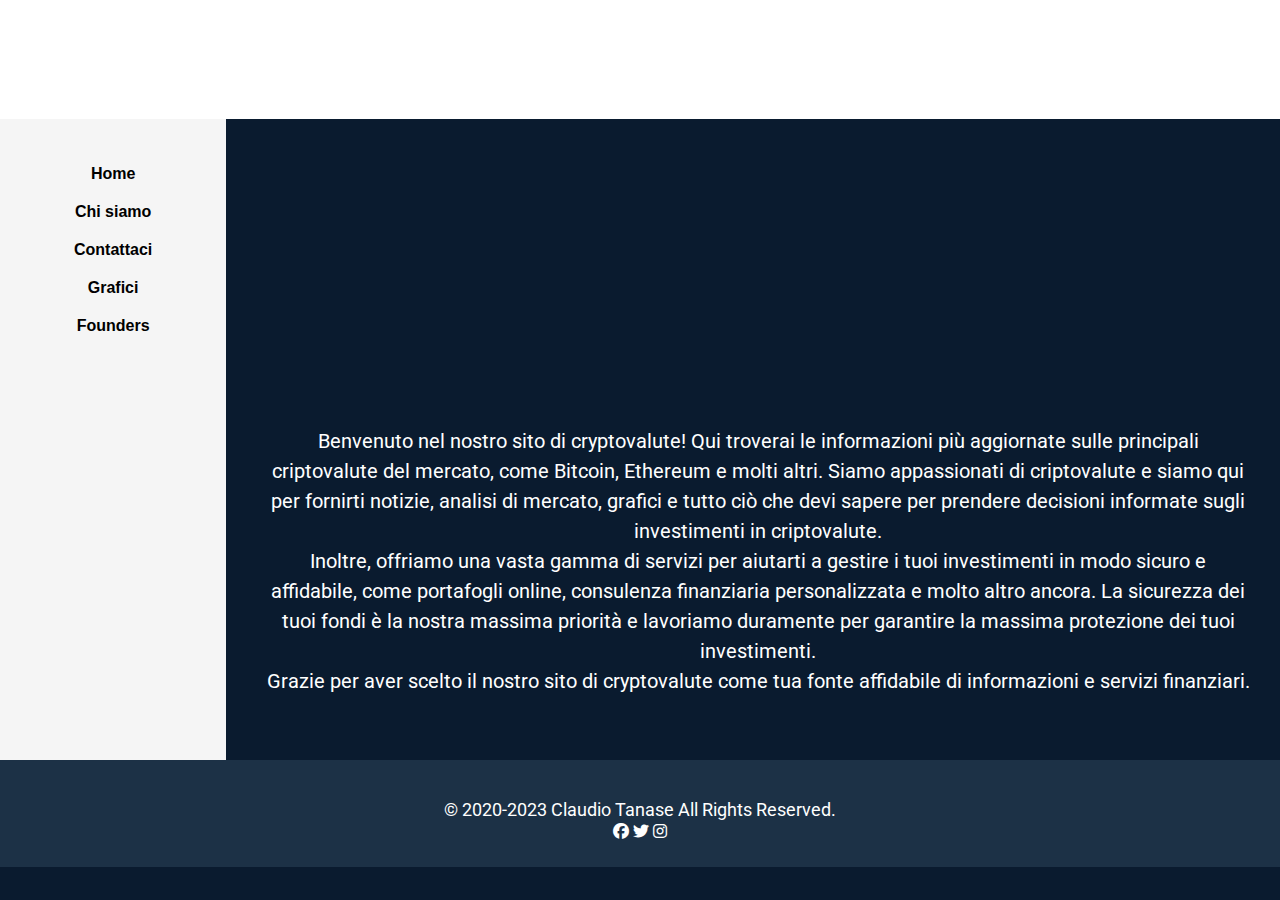
<file: Index.html>
<!DOCTYPE html>
<html lang="it">
  <head>

    <!-- Stile per font paragrafo sezione home -->
    <style>
      p {
        font-family: "Roboto", sans-serif;
        font-size: 18px;
        line-height: 1.5;
      }
    </style>
    <link
      href="https://fonts.googleapis.com/css?family=Roboto"
      rel="stylesheet"
    />
    <link
      rel="stylesheet"
      href="https://cdnjs.cloudflare.com/ajax/libs/font-awesome/6.3.0/css/all.min.css"
    />
    <meta charset="utf-8" />
    <title>Crypto Genius</title>
    <link href="stile.css" rel="stylesheet" type="text/css" media="all" />
    <meta name="viewport" content="width=device-width, initial-scale=1.0" />
  </head>

  <body>
    <header>
      <a href="Index.html"><img src="img/Logo_Crypto.png" alt="Logo_Crypto" height="110px" /></a>
    </header>
    <div class="container">
      <nav>
        <br /><br />
        <ul>
          <li><a href="Index.html">Home</a></li>
          <li><a href="chisiamo.html">Chi siamo</a></li>
          <li><a href="contattaci.html">Contattaci</a></li>
          <li><a href="Grafici.html">Grafici</a></li>
          <li><a href="Staff.html">Founders</a></li>
        </ul>
      </nav>
      <section>
        <article>
          <img
            src="img/auto.png"
            alt="Immagine del post"
            height="300px"
            width="500px"
          />
          <p>
            Benvenuto nel nostro sito di cryptovalute! Qui troverai le
            informazioni più aggiornate sulle principali criptovalute del
            mercato, come Bitcoin, Ethereum e molti altri. Siamo appassionati di
            criptovalute e siamo qui per fornirti notizie, analisi di mercato,
            grafici e tutto ciò che devi sapere per prendere decisioni informate
            sugli investimenti in criptovalute.
          </p>
          <p>
            Inoltre, offriamo una vasta gamma di servizi per aiutarti a gestire
            i tuoi investimenti in modo sicuro e affidabile, come portafogli
            online, consulenza finanziaria personalizzata e molto altro ancora.
            La sicurezza dei tuoi fondi è la nostra massima priorità e lavoriamo
            duramente per garantire la massima protezione dei tuoi investimenti.
          </p>
          <p>
            Grazie per aver scelto il nostro sito di cryptovalute come tua fonte
            affidabile di informazioni e servizi finanziari.
          </p>
        </article>
      </section>
    </div>
    <footer>
      <br />
      <br />
      <p>© 2020-2023 Claudio Tanase All Rights Reserved.</p>
      <a href="https://it-it.facebook.com/"><i class="fab fa-facebook"></i></a>
      <a href="https://twitter.com/claudio_tanase"><i class="fab fa-twitter"></i></a>
      <a href="https://www.instagram.com/tanaseclaudio_/"
        ><i class="fab fa-instagram"></i
      ></a>
    </footer>
  </body>
</html>
</file>
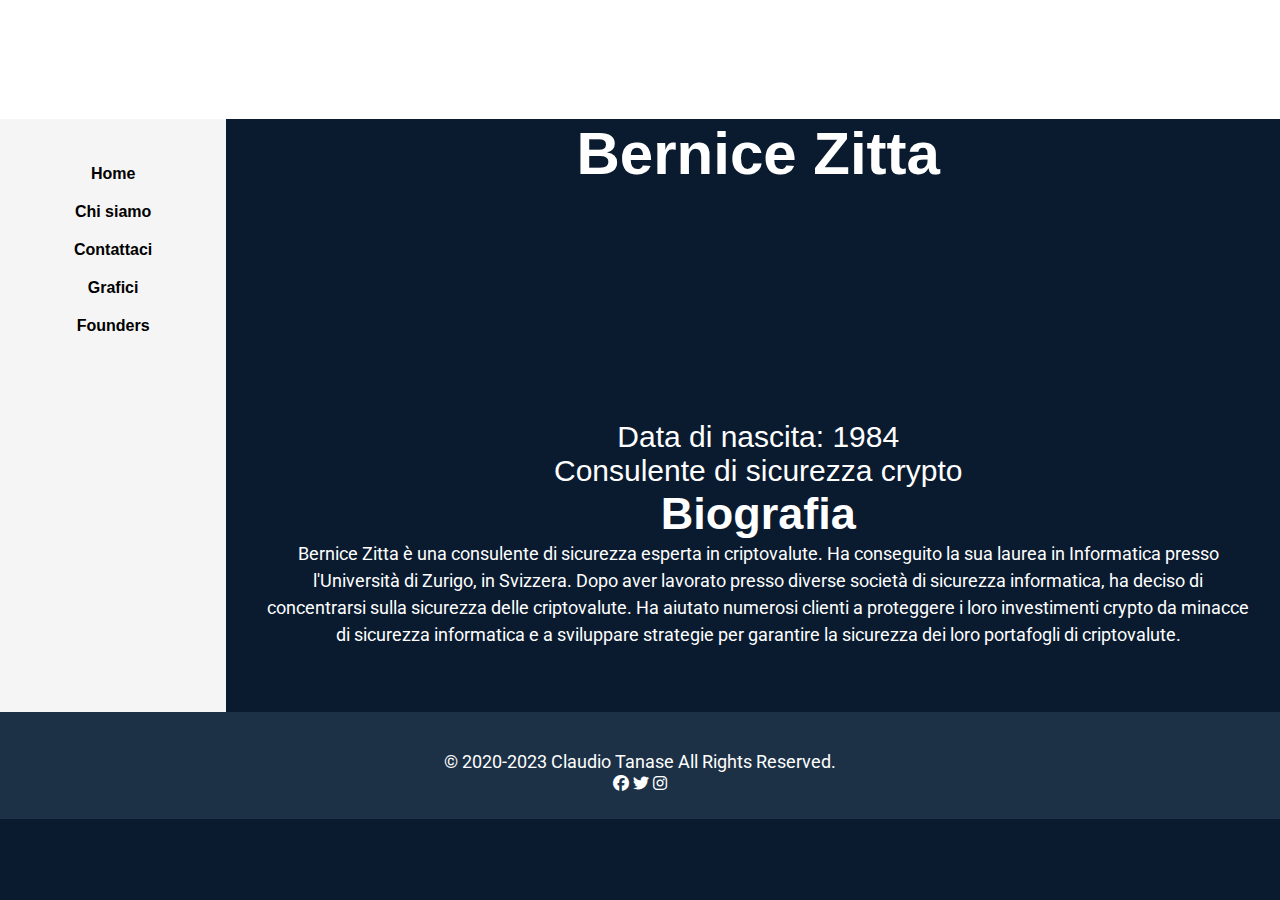
<file: Bernice.html>
<!DOCTYPE html>
<html lang="it">
  <head>
    <!-- Stile per font paragrafo sezione home -->
    <style>
      p {
        font-family: "Roboto", sans-serif;
        font-size: 18px;
        line-height: 1.5;
      }
      ul {
        list-style: none;
      }
  
    </style>
    <link
      href="https://fonts.googleapis.com/css?family=Roboto"
      rel="stylesheet"
    />
    <link
      rel="stylesheet"
      href="https://cdnjs.cloudflare.com/ajax/libs/font-awesome/6.3.0/css/all.min.css"
    />
    <meta charset="utf-8" />
    <title>Crypto Genius</title>
    <link href="stile.css" rel="stylesheet" type="text/css" media="all" />
    <meta name="viewport" content="width=device-width, initial-scale=1.0" />
  </head>

  <body>
    <header>
        <a href="Index.html"><img src="img/Logo_Crypto.png" alt="Logo_Crypto" height="110px" /></a>
    </header>
    <div class="container">
      <nav>
        <br /><br />
        <ul>
          <li><a href="Index.html">Home</a></li>
          <li><a href="chisiamo.html">Chi siamo</a></li>
          <li><a href="contattaci.html">Contattaci</a></li>
          <li><a href="Grafici.html">Grafici</a></li>
          <li><a href="Staff.html">Founders</a></li>
        </ul>
      </nav>
      <section>
        <h1>Bernice Zitta</h1>
        <img src="img/Bernice.png" alt="Bernice"  class="dissolvenza_persona">
        <ul>
          <li>Data di nascita: 1984</li>
          <li>Consulente di sicurezza crypto</li>
        </ul>
        <h2>Biografia</h2>
        <p>Bernice Zitta è una consulente di sicurezza esperta in criptovalute.
           Ha conseguito la sua laurea in Informatica presso l'Università di Zurigo, in Svizzera.
           Dopo aver lavorato presso diverse società di sicurezza informatica, ha deciso di concentrarsi sulla sicurezza delle criptovalute.
           Ha aiutato numerosi clienti a proteggere i loro investimenti crypto da minacce di sicurezza informatica e a sviluppare strategie per garantire la sicurezza dei loro portafogli di criptovalute.</p>
      </section>
    </div>
    <footer>
      <br />
      <br />
      <p>© 2020-2023 Claudio Tanase All Rights Reserved.</p>
      <a href="https://it-it.facebook.com/"><i class="fab fa-facebook"></i></a>
      <a href="https://twitter.com/claudio_tanase"><i class="fab fa-twitter"></i></a>
      <a href="https://www.instagram.com/tanaseclaudio_/"
        ><i class="fab fa-instagram"></i
      ></a>
    </footer>
  </body>
</html>
</file>
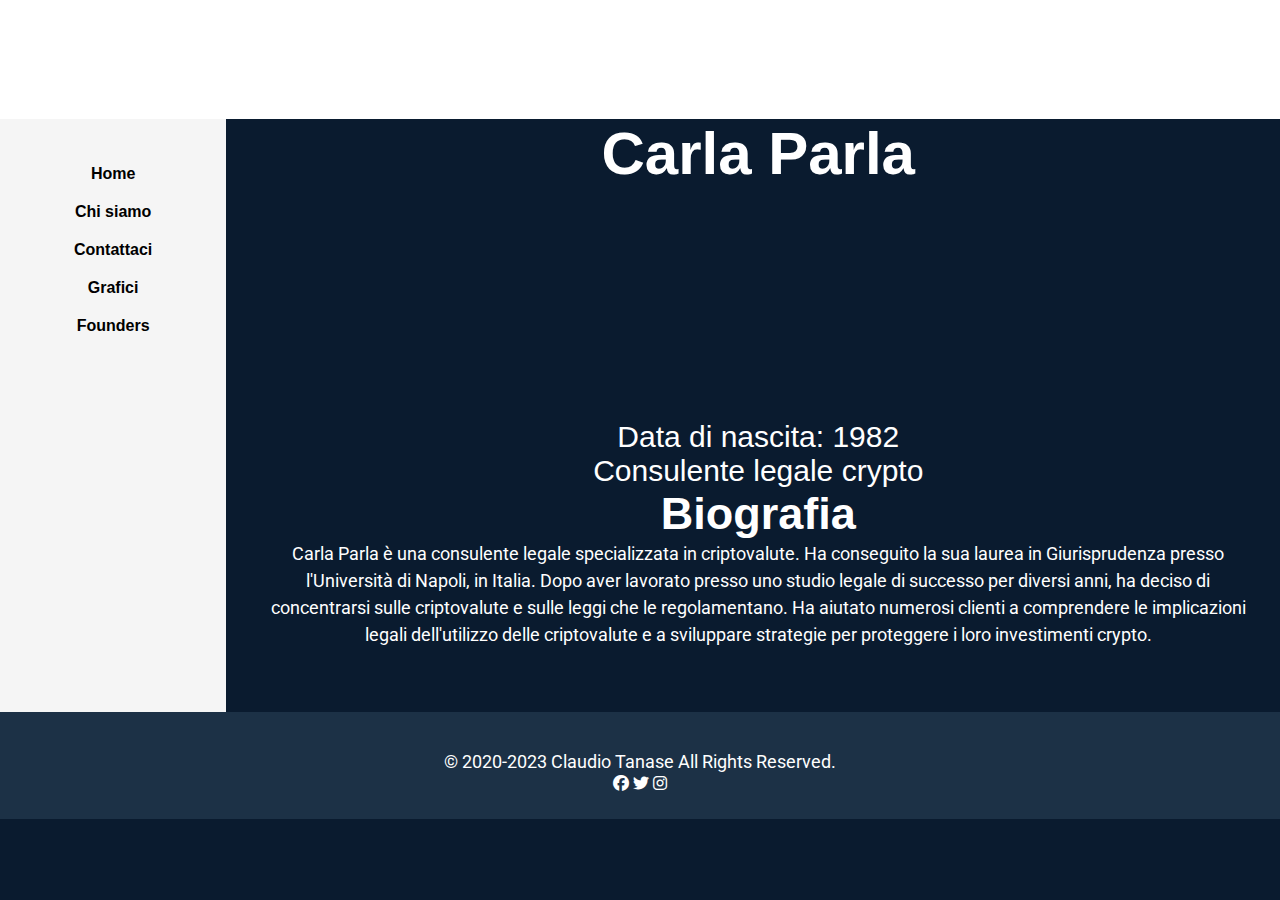
<file: Carla.html>
<!DOCTYPE html>
<html lang="it">
  <head>
    <!-- Stile per font paragrafo sezione home -->
    <style>
      p {
        font-family: "Roboto", sans-serif;
        font-size: 18px;
        line-height: 1.5;
      }
      ul {
        list-style: none;
      }
  
    </style>
    <link
      href="https://fonts.googleapis.com/css?family=Roboto"
      rel="stylesheet"
    />
    <link
      rel="stylesheet"
      href="https://cdnjs.cloudflare.com/ajax/libs/font-awesome/6.3.0/css/all.min.css"
    />
    <meta charset="utf-8" />
    <title>Crypto Genius</title>
    <link href="stile.css" rel="stylesheet" type="text/css" media="all" />
    <meta name="viewport" content="width=device-width, initial-scale=1.0" />
  </head>

  <body>
    <header>
        <a href="Index.html"><img src="img/Logo_Crypto.png" alt="Logo_Crypto" height="110px" /></a>
    </header>
    <div class="container">
      <nav>
        <br /><br />
        <ul>
          <li><a href="Index.html">Home</a></li>
          <li><a href="chisiamo.html">Chi siamo</a></li>
          <li><a href="contattaci.html">Contattaci</a></li>
          <li><a href="Grafici.html">Grafici</a></li>
          <li><a href="Staff.html">Founders</a></li>
        </ul>
      </nav>
      <section>
        <h1>Carla Parla</h1>
        <img src="img/Carla.png" alt="Carla"  class="dissolvenza_persona">
        <ul>
          <li>Data di nascita: 1982</li>
          <li>Consulente legale crypto</li>
        </ul>
        <h2>Biografia</h2>
        <p>Carla Parla è una consulente legale specializzata in criptovalute. 
            Ha conseguito la sua laurea in Giurisprudenza presso l'Università di Napoli, in Italia.
            Dopo aver lavorato presso uno studio legale di successo per diversi anni, ha deciso di concentrarsi sulle criptovalute e sulle leggi che le regolamentano. 
            Ha aiutato numerosi clienti a comprendere le implicazioni legali dell'utilizzo delle criptovalute e a sviluppare strategie per proteggere i loro investimenti crypto.</p>
      </section>
    </div>
    <footer>
      <br />
      <br />
      <p>© 2020-2023 Claudio Tanase All Rights Reserved.</p>
      <a href="https://it-it.facebook.com/"><i class="fab fa-facebook"></i></a>
      <a href="https://twitter.com/claudio_tanase"><i class="fab fa-twitter"></i></a>
      <a href="https://www.instagram.com/tanaseclaudio_/"
        ><i class="fab fa-instagram"></i
      ></a>
    </footer>
  </body>
</html>
</file>
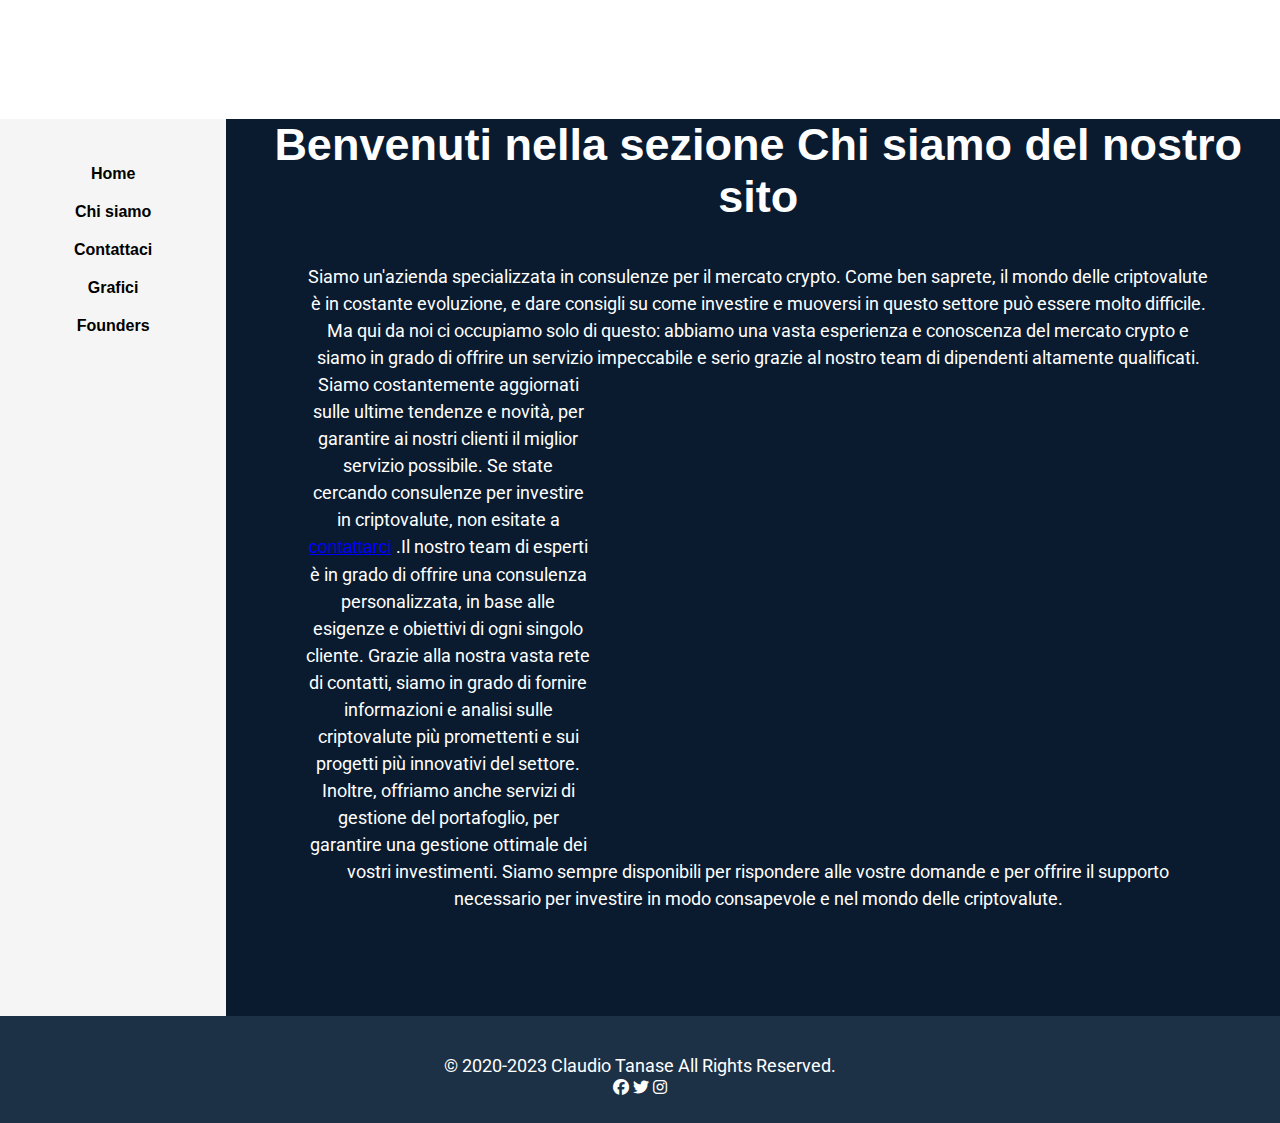
<file: chisiamo.html>
<!DOCTYPE html>
<html lang="it">
  <head>
    <!-- Stile per font paragrafo sezione chi siamo -->
    <style>
      p {
        font-family: "Roboto", sans-serif;
        font-size: 18px;
        line-height: 1.5;
      }
      
    </style>
    <link
      href="https://fonts.googleapis.com/css?family=Roboto"
      rel="stylesheet"
    />
    <link
      rel="stylesheet"
      href="https://cdnjs.cloudflare.com/ajax/libs/font-awesome/6.3.0/css/all.min.css"
    />
    <meta charset="utf-8" />
    <title>Crypto Genius</title>
    <link href="stile.css" rel="stylesheet" type="text/css" media="all" />
    <meta name="viewport" content="width=device-width, initial-scale=1.0" />
  </head>

  <body>
    <header>
      <a href="Home.html"><img src="img/Logo_Crypto.png" alt="Logo_Crypto" height="110px" /></a>
    </header>
    <div class="container">
      <nav>
        <br /><br />
        <ul>
          <li><a href="Index.html">Home</a></li>
          <li><a href="chisiamo.html">Chi siamo</a></li>
          <li><a href="contattaci.html">Contattaci</a></li>
          <li><a href="Grafici.html">Grafici</a></li>
          <li><a href="Staff.html">Founders</a></li>
        </ul>
      </nav>
      <section>
        <h2>Benvenuti nella sezione Chi siamo del nostro sito</h2>

        <p class="paragrafo-chisiamo" id="link-chisiamo">
          Siamo un'azienda specializzata in consulenze per il mercato crypto.
          Come ben saprete, il mondo delle criptovalute è in costante evoluzione,
          e dare consigli su come investire e muoversi in questo settore può
          essere molto difficile. Ma qui da noi ci occupiamo solo di questo:
          abbiamo una vasta esperienza e conoscenza del mercato crypto e siamo
          in grado di offrire un servizio impeccabile e serio grazie al nostro team di
          dipendenti altamente qualificati. 
          <img
            src="img/dipendenti.png"
            alt="squadra"
            style="float: right; margin: 10px; margin-top: 20px"
          />
          <br>Siamo costantemente aggiornati sulle ultime tendenze e novità, per
          garantire ai nostri clienti il miglior servizio possibile. Se state
          cercando consulenze per investire in criptovalute, non esitate a
          <a href="contattaci.html"> contattarci</a> .Il nostro team di esperti
          è in grado di offrire una consulenza personalizzata, in base alle
          esigenze e obiettivi di ogni singolo cliente. Grazie alla nostra vasta
          rete di contatti, siamo in grado di fornire informazioni e analisi
          sulle criptovalute più promettenti e sui progetti più innovativi del
          settore. Inoltre, offriamo anche servizi di gestione del portafoglio,
          per garantire una gestione ottimale dei vostri investimenti. Siamo
          sempre disponibili per rispondere alle vostre domande e per offrire il
          supporto necessario per investire in modo consapevole e nel
          mondo delle criptovalute.
        </p>
      </section>
    </div>
    <footer>
      <br />
      <br />
      <p>© 2020-2023 Claudio Tanase All Rights Reserved.</p>
      <a href="https://it-it.facebook.com/"><i class="fab fa-facebook"></i></a>
      <a href="https://twitter.com/claudio_tanase"><i class="fab fa-twitter"></i></a>
      <a href="https://www.instagram.com/tanaseclaudio_/"
        ><i class="fab fa-instagram"></i
      ></a>
    </footer>
  </body>
</html>
</file>
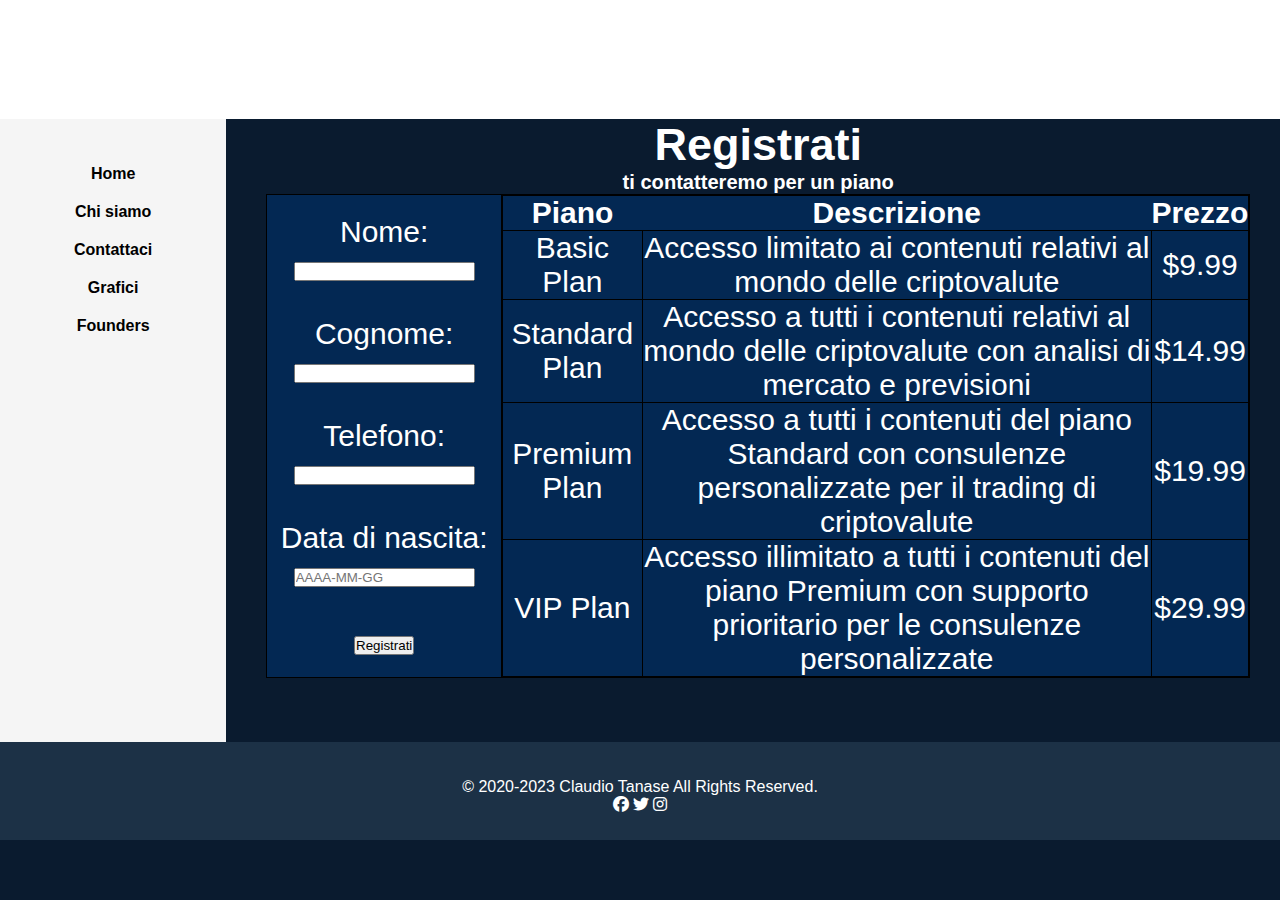
<file: contattaci.html>
<!DOCTYPE html>
<html lang="it">
  <head>
    <link
      rel="stylesheet"
      href="https://cdnjs.cloudflare.com/ajax/libs/font-awesome/6.3.0/css/all.min.css"
    />
    <meta charset="utf-8" />
    <title>Crypto Genius</title>
    <link href="stile.css" rel="stylesheet" type="text/css" media="all" />
    <meta name="viewport" content="width=device-width, initial-scale=1.0" />
    <style></style>
  </head>
  <script>
		function verificaForm() {
			// recupera i valori dei campi
			var nome = document.getElementById("nome").value;
			var cognome = document.getElementById("cognome").value;
			var telefono = document.getElementById("telefono").value;
			var dataNascita = document.getElementById("dataNascita").value;

			// verifica che i campi non siano vuoti
			if (nome == "" || cognome == "" || telefono == "" || dataNascita == "") {
				alert("Tutti i campi sono obbligatori");
				return false;
			}

			// verifica che il numero di telefono sia valido
			if (isNaN(telefono) || telefono.length != 10) {
				alert("Il numero di telefono deve essere composto da 10 cifre");
				return false;
			}

			// verifica che la data di nascita sia nel formato corretto
			var regexData = /^\d{4}-\d{2}-\d{2}$/;
			if (!regexData.test(dataNascita)) {
				alert("La data di nascita deve essere nel formato AAAA-MM-GG ");
				return false;
			}

			// verifica che la data di nascita sia valida
			var dataInserita = new Date(dataNascita);
			var oggi = new Date();
			if (dataInserita > oggi) {
				alert("La data di nascita non può essere futura");
				return false;
			}

			return true;
		}
	</script>
  <body>
    <header>
      <a href="Index.html"><img src="img/Logo_Crypto.png" alt="Logo_Crypto" height="110px" /></a>
    </header>
    <div class="container">
      <nav>
        <br /><br />
        <ul>
          <li><a href="Index.html">Home</a></li>
          <li><a href="chisiamo.html">Chi siamo</a></li>
          <li><a href="contattaci.html">Contattaci</a></li>
          <li><a href="Grafici.html">Grafici</a></li>
          <li><a href="Staff.html">Founders</a></li>
        </ul>
      </nav>
      <section>
        <h2>Registrati</h2>
        <h6>ti contatteremo per un piano</h6>

        <table>
          <tr>
            <td style="color: rgb(255, 255, 255);">
              <form onsubmit="return verificaForm()">
                <label for="nome">Nome:</label>
                <input type="text" id="nome" name="nome"><br><br>
                <label for="cognome">Cognome:</label>
                <input type="text" id="cognome" name="cognome"><br><br>
                <label for="telefono">Telefono:</label>
                <input type="text" id="telefono" name="telefono"><br><br>
                <label for="dataNascita">Data di nascita:</label>
                <input type="text" id="dataNascita" name="dataNascita" placeholder="AAAA-MM-GG"><br><br>
                <input type="submit" value="Registrati">
              </form>
            </td>
            <td>
              <table>
                <thead>
                  <tr>
                    <th>Piano</th>
                    <th>Descrizione</th>
                    <th>Prezzo</th>
                  </tr>
                </thead>
                <tbody>
                  <tr>
                    <td>Basic Plan</td>
                    <td>Accesso limitato ai contenuti relativi al mondo delle criptovalute</td>
                    <td>$9.99</td>
                  </tr>
                  <tr>
                    <td>Standard Plan</td>
                    <td>Accesso a tutti i contenuti relativi al mondo delle criptovalute con analisi di mercato e previsioni</td>
                    <td>$14.99</td>
                  </tr>
                  <tr>
                    <td>Premium Plan</td>
                    <td>Accesso a tutti i contenuti del piano Standard con consulenze personalizzate per il trading di criptovalute</td>
                    <td>$19.99</td>
                  </tr>
                  <tr>
                    <td>VIP Plan</td>
                    <td>Accesso illimitato a tutti i contenuti del piano Premium con supporto prioritario per le consulenze personalizzate</td>
                    <td>$29.99</td>
                  </tr>
                </tbody>
              </table>
            </td>
          </tr>
        </table>
      </section>
    </div>
    <footer>
      <br />
      <br />
      <p>© 2020-2023 Claudio Tanase All Rights Reserved.</p>
      <a href="https://it-it.facebook.com/"><i class="fab fa-facebook"></i></a>
      <a href="https://twitter.com/claudio_tanase"><i class="fab fa-twitter"></i></a>
      <a href="https://www.instagram.com/tanaseclaudio_/"
        ><i class="fab fa-instagram"></i
      ></a>
    </footer>
  </body>
</html>
</file>
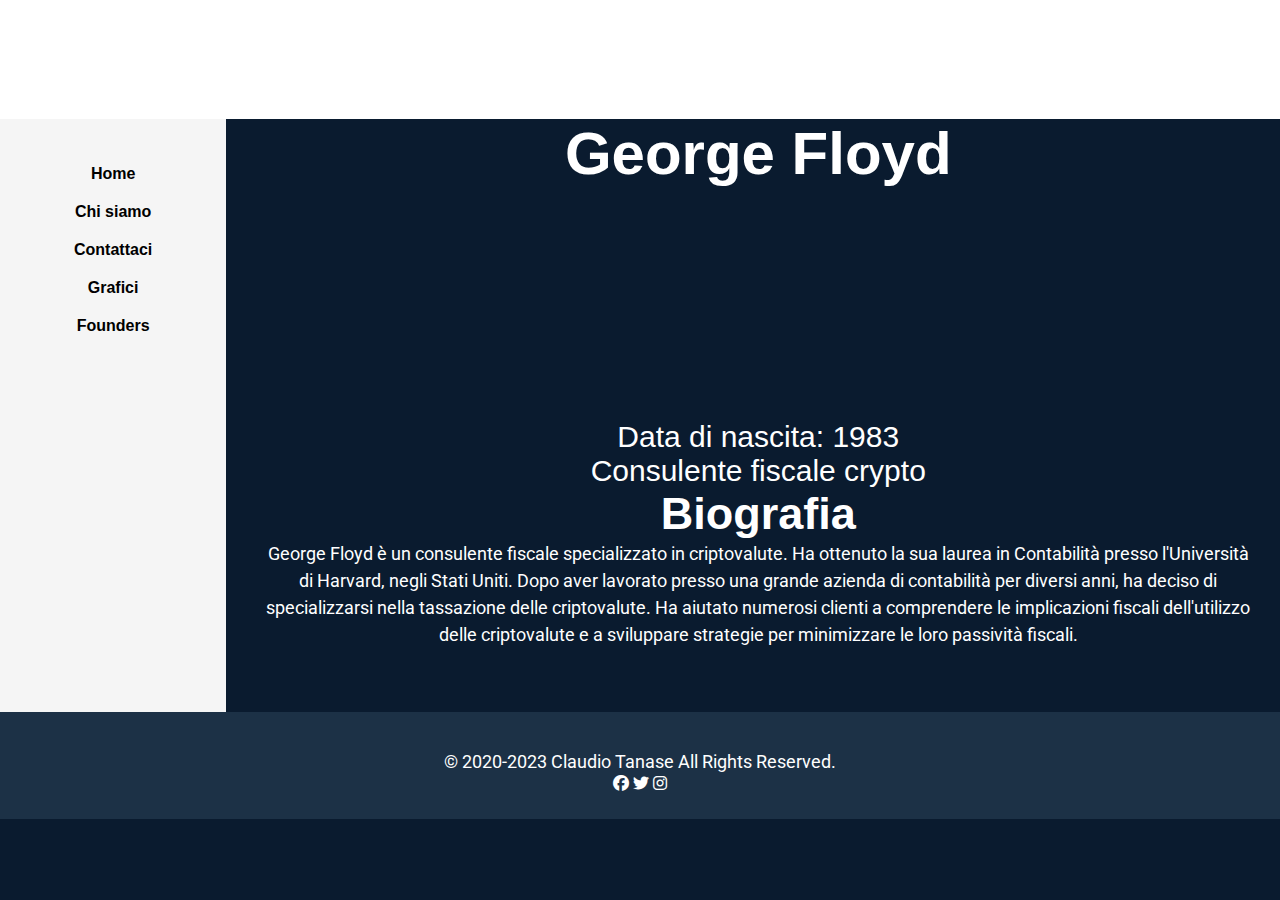
<file: George.html>
<!DOCTYPE html>
<html lang="it">
  <head>
    <!-- Stile per font paragrafo sezione home -->
    <style>
      p {
        font-family: "Roboto", sans-serif;
        font-size: 18px;
        line-height: 1.5;
      }
      ul {
        list-style: none;
      }
  
    </style>
    <link
      href="https://fonts.googleapis.com/css?family=Roboto"
      rel="stylesheet"
    />
    <link
      rel="stylesheet"
      href="https://cdnjs.cloudflare.com/ajax/libs/font-awesome/6.3.0/css/all.min.css"
    />
    <meta charset="utf-8" />
    <title>Crypto Genius</title>
    <link href="stile.css" rel="stylesheet" type="text/css" media="all" />
    <meta name="viewport" content="width=device-width, initial-scale=1.0" />
  </head>

  <body>
    <header>
        <a href="Index.html"><img src="img/Logo_Crypto.png" alt="Logo_Crypto" height="110px" /></a>
    </header>
    <div class="container">
      <nav>
        <br /><br />
        <ul>
          <li><a href="Index.html">Home</a></li>
          <li><a href="chisiamo.html">Chi siamo</a></li>
          <li><a href="contattaci.html">Contattaci</a></li>
          <li><a href="Grafici.html">Grafici</a></li>
          <li><a href="Staff.html">Founders</a></li>
        </ul>
      </nav>
      <section>
        <h1>George Floyd</h1>
        <img src="img/George.png" alt="George"  class="dissolvenza_persona">
        <ul>
          <li>Data di nascita: 1983</li>
          <li>Consulente fiscale crypto</li>
        </ul>
        <h2>Biografia</h2>
        <p>George Floyd è un consulente fiscale specializzato in criptovalute.
             Ha ottenuto la sua laurea in Contabilità presso l'Università di Harvard, negli Stati Uniti.
             Dopo aver lavorato presso una grande azienda di contabilità per diversi anni, ha deciso di specializzarsi nella tassazione delle criptovalute.
             Ha aiutato numerosi clienti a comprendere le implicazioni fiscali dell'utilizzo delle criptovalute e a sviluppare strategie per minimizzare le loro passività fiscali.</p>
      </section>
    </div>
    <footer>
      <br />
      <br />
      <p>© 2020-2023 Claudio Tanase All Rights Reserved.</p>
      <a href="https://it-it.facebook.com/"><i class="fab fa-facebook"></i></a>
      <a href="https://twitter.com/claudio_tanase"><i class="fab fa-twitter"></i></a>
      <a href="https://www.instagram.com/tanaseclaudio_/"
        ><i class="fab fa-instagram"></i
      ></a>
    </footer>
  </body>
</html>
</file>
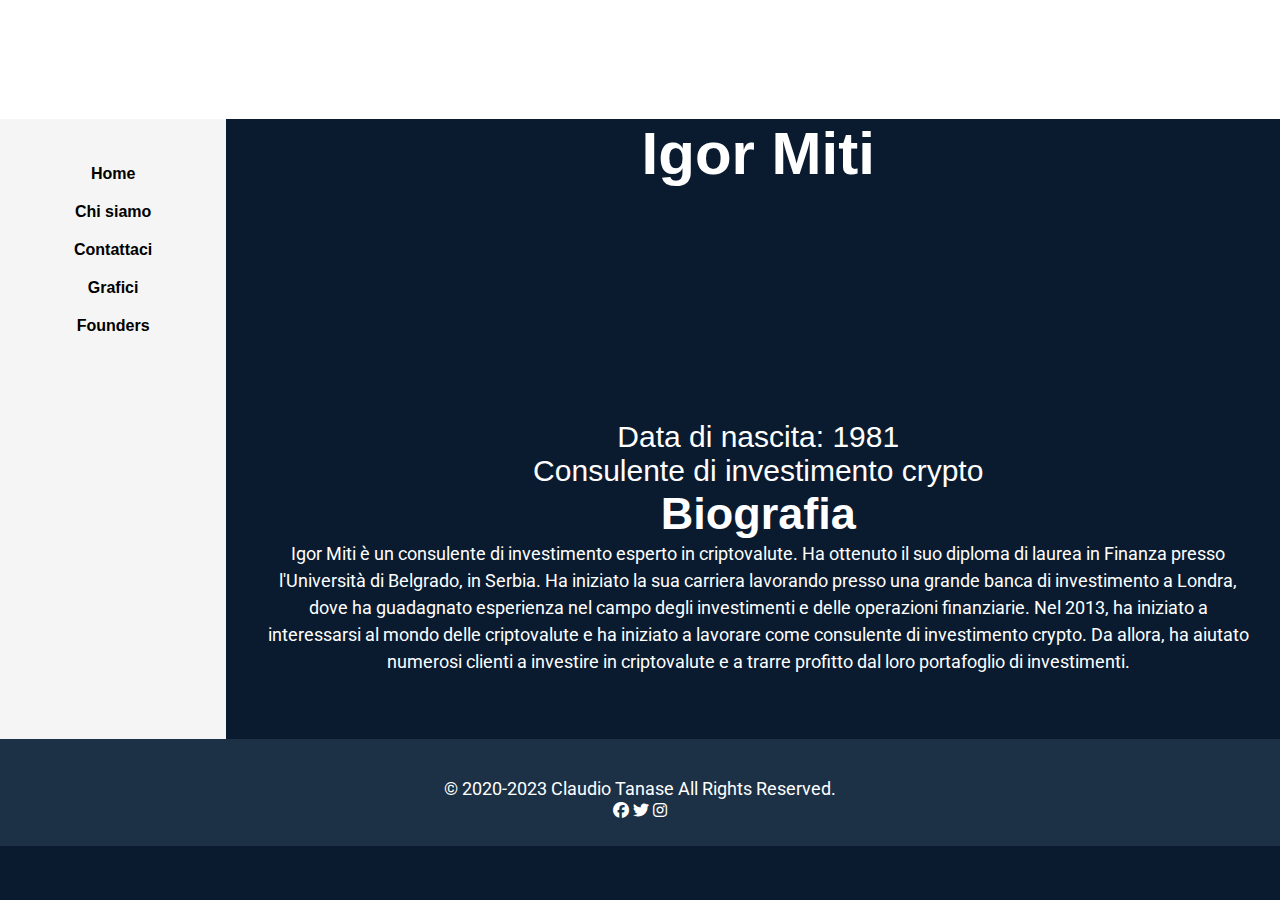
<file: Igor.html>
<!DOCTYPE html>
<html lang="it">
  <head>
    <!-- Stile per font paragrafo sezione home -->
    <style>
      p {
        font-family: "Roboto", sans-serif;
        font-size: 18px;
        line-height: 1.5;
      }
      ul {
        list-style: none;
      }
  
    </style>
    <link
      href="https://fonts.googleapis.com/css?family=Roboto"
      rel="stylesheet"
    />
    <link
      rel="stylesheet"
      href="https://cdnjs.cloudflare.com/ajax/libs/font-awesome/6.3.0/css/all.min.css"
    />
    <meta charset="utf-8" />
    <title>Crypto Genius</title>
    <link href="stile.css" rel="stylesheet" type="text/css" media="all" />
    <meta name="viewport" content="width=device-width, initial-scale=1.0" />
  </head>

  <body>
    <header>
      <a href="Index.html"><img src="img/Logo_Crypto.png" alt="Logo_Crypto" height="110px" /></a>
    </header>
    <div class="container">
      <nav>
        <br /><br />
        <ul>
          <li><a href="Index.html">Home</a></li>
          <li><a href="chisiamo.html">Chi siamo</a></li>
          <li><a href="contattaci.html">Contattaci</a></li>
          <li><a href="Grafici.html">Grafici</a></li>
          <li><a href="Staff.html">Founders</a></li>
        </ul>
      </nav>
      <section>
        <h1>Igor Miti</h1>
        <img src="img/Igor.png" alt="Igor"  class="dissolvenza_persona">
        <ul>
          <li>Data di nascita: 1981</li>
          <li>Consulente di investimento crypto</li>
        </ul>
        <h2>Biografia</h2>
        <p>Igor Miti è un consulente di investimento esperto in criptovalute.
           Ha ottenuto il suo diploma di laurea in Finanza presso l'Università di Belgrado, in Serbia.
           Ha iniziato la sua carriera lavorando presso una grande banca di investimento a Londra, dove ha guadagnato esperienza nel campo degli investimenti e delle operazioni finanziarie.
           Nel 2013, ha iniziato a interessarsi al mondo delle criptovalute e ha iniziato a lavorare come consulente di investimento crypto.
           Da allora, ha aiutato numerosi clienti a investire in criptovalute e a trarre profitto dal loro portafoglio di investimenti.</p>
      </section>
    </div>
    <footer>
      <br />
      <br />
      <p>© 2020-2023 Claudio Tanase All Rights Reserved.</p>
      <a href="https://it-it.facebook.com/"><i class="fab fa-facebook"></i></a>
      <a href="https://twitter.com/claudio_tanase"><i class="fab fa-twitter"></i></a>
      <a href="https://www.instagram.com/tanaseclaudio_/"
        ><i class="fab fa-instagram"></i
      ></a>
    </footer>
  </body>
</html>
</file>
<file: stile.css>
* {
  font-family: "Lucida Sans Unicode", "Lucida Grande", sans-serif;
  margin: 0;
  padding: 0;
  box-sizing: border-box;
}

body {
  background-color: #0a1b2f;
  color: white;
}

.container {
  display: flex;
  flex-direction: row;
}

nav {
  background-color: #f5f5f5;
  padding-bottom: 40%;
  font-family: "Lucida Sans Unicode", "Lucida Grande", sans-serif;
  text-align: center;
  padding: 0 5% 0 5%;
}

nav ul {
  list-style-type: none;
}

header {
  background-color: #ffffff;
  z-index: 2;
  position: sticky;
  width: 100%;
  top: 0;
  font-size: 40px;
  padding-left: 50px;
}

footer {
  background-color: #1c3146;
  width: 100%;
  height: 15%;
  text-align: center;
  color: #ffffff;
  position: sticky;
  text-align: center;
  padding-bottom: 2%;
}

footer a {
  color: white;
}

.fa-stack:hover .fa-home {
  color: yellow;
}   
.fa-stack:hover .fa-circle {
  color: rgb(134, 0, 0);
}
h2{
  text-align: center;
}

section {
  padding-left: 40px;
  width: 80%;
  height: 80%;
  text-align: center;
  font-size: 30px;
  background-color: #0a1b2f;
  padding-bottom: 5%;
}

nav a {
  display: block;
  text-decoration: none;
  color: #000000;
  font-weight: bold;
  padding: 10px;
  transition: all 0.2s ease-in-out;
  border-radius: 5px;
}

nav a:hover {
  background-color: #0b0049;
  color: #fff;
}

.paragrafo-chisiamo {
  padding: 40px;
}

.card img {
  width: 150px;
  height: 150px;
  transition: transform 0.5s ease;;
  padding-top: 10px;
}

.card img:hover {
  transform: scale(1.1);
}
.card h3 {
  font-size: 1.2em;
  margin-top: 10px;
}

article p {
  font-size: 20px;
}

.card p {
  font-size: 1em;
  color: #666;
  margin-top: 5px;
}
table {
  border: 1px solid black;
  text-align: center;
  border-collapse: collapse;
}
section {
  justify-content: center;
}
tr,td{
  border: 1px solid black;
  background-color: #032853;
}
#link-chisiamo a:link {
 color: blue;
}

#link-chisiamo a:visited {
  color: #b9dcf8;
}
header img {
  opacity: 0;
  animation-name: Dissolvenza;
  animation-duration: 1s;
  animation-fill-mode: forwards;
}
@keyframes Dissolvenza {
  from {
    opacity: 0;
    transform: translateX(-50%);
  }
  to {
    opacity: 1;
    transform: translateX(0);
  }
}
section img {
  opacity: 0;
  animation-name: Dissolvenza_persona;
  animation-duration: 1s;
  animation-fill-mode: forwards;
}

@keyframes Dissolvenza_persona  {
  0% {
    opacity: 0;
    transform: translateY(-50px);
  }
  100% {
    opacity: 1;
    transform: translateY(0);
  }
}



/* Stili per dispositivi con larghezza compresa tra 481px e 767px */
@media screen and (min-width: 481px) and (max-width: 767px) {
  .container {
    flex-direction: column;
    align-items: center;
  }

  nav {
    width: 100%;
    padding-bottom: 10%;
  }

  section {
    width: 90%;
    font-size: 20px;
    padding-left: 5%;
    text-align: left;
  }
    img {
    max-width: 100%;
    height: auto;
  }
  
  
  
}

/* Stili per dispositivi con larghezza inferiore a 480px */
@media screen and (max-width: 480px) {
  .container {
    flex-direction: column;
    align-items: center;
  }

  nav {
    width: 100%;
    padding-bottom: 10%;
  }

  section {
    width: 90%;
    font-size: 16px;
    padding-left: 5%;
    text-align: left;
  }
   img {
    max-width: 100%;
    height: auto;
  }
}
</file>
